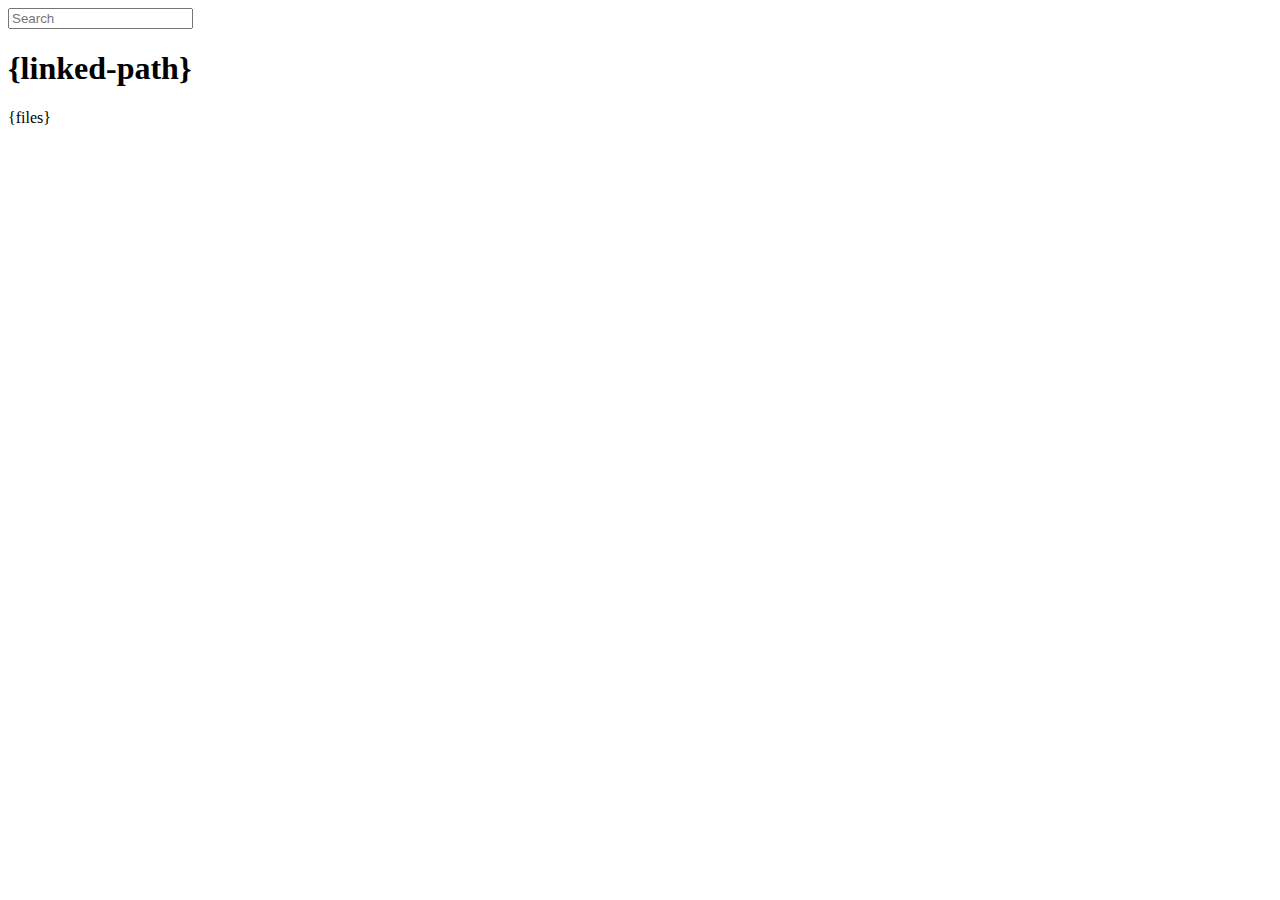
<file: node_modules/express/node_modules/connect/lib/public/directory.html>
<html>
  <head>
    <title>listing directory {directory}</title>
    <style>{style}</style>
    <script>
      function $(id){
        var el = 'string' == typeof id
          ? document.getElementById(id)
          : id;

        el.on = function(event, fn){
          if ('content loaded' == event) event = 'DOMContentLoaded';
          el.addEventListener(event, fn, false);
        };

        el.all = function(selector){
          return $(el.querySelectorAll(selector));
        };

        el.each = function(fn){
          for (var i = 0, len = el.length; i < len; ++i) {
            fn($(el[i]), i);
          }
        };

        el.getClasses = function(){
          return this.getAttribute('class').split(/\s+/);
        };

        el.addClass = function(name){
          var classes = this.getAttribute('class');
          el.setAttribute('class', classes
            ? classes + ' ' + name
            : name);
        };

        el.removeClass = function(name){
          var classes = this.getClasses().filter(function(curr){
            return curr != name;
          });
          this.setAttribute('class', classes);
        };

        return el;
      }

      function search() {
        var str = $('search').value
          , links = $('files').all('a');

        links.each(function(link){
          var text = link.textContent;

          if ('..' == text) return;
          if (str.length && ~text.indexOf(str)) {
            link.addClass('highlight');
          } else {
            link.removeClass('highlight');
          }
        });
      }

      $(window).on('content loaded', function(){
        $('search').on('keyup', search);
      });
    </script>
  </head>
  <body class="directory">
    <input id="search" type="text" placeholder="Search" autocomplete="off" />
    <div id="wrapper">
      <h1>{linked-path}</h1>
      {files}
    </div>
  </body>
</html>
</file>
